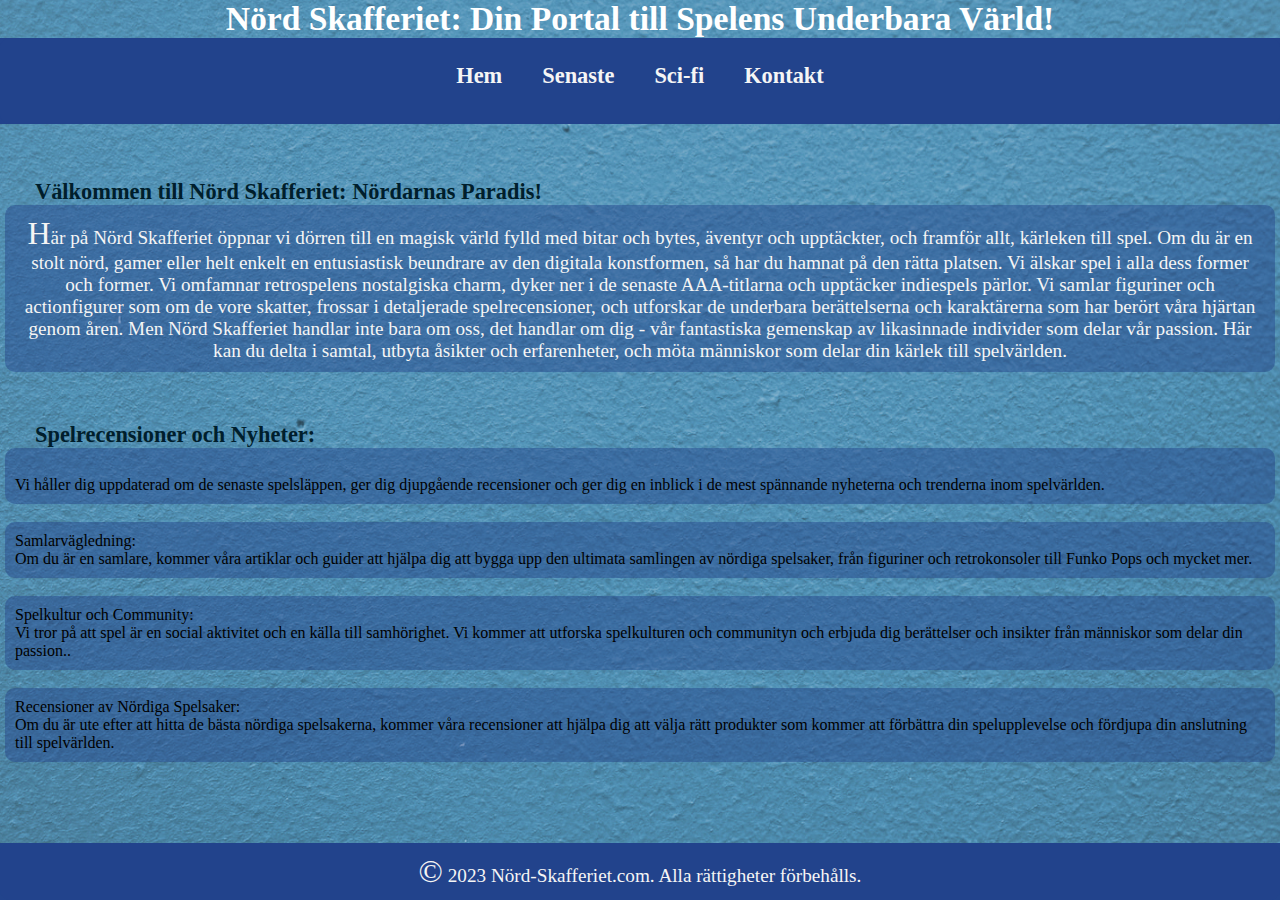
<file: index.html>
<!DOCTYPE html>
<html lang="en">
  <link rel="stylesheet" href="style.css" />
  <head>
    <meta charset="UTF-8" />
    <meta name="viewport" content="width=device-width, initial-scale=1.0" />
    <title>Nörd Skafferiet</title>
  </head>
  <body>
    <h1>Nörd Skafferiet: Din Portal till Spelens Underbara Värld!</h1>

    <nav class="navbar">
      <ul>
        <li><a href="index.html">Hem</a></li>
        <li><a href="senaste.html">Senaste</a></li>
        <li><a href="si-fi.html">Sci-fi</a></li>
        <li><a href="kontakt.html">Kontakt</a></li>
      </ul>
    </nav>

    <main>
      <div class="grid-left">
        <h3>Välkommen till Nörd Skafferiet: Nördarnas Paradis!</h3>
        <p>
          Här på Nörd Skafferiet öppnar vi dörren till en magisk värld fylld med
          bitar och bytes, äventyr och upptäckter, och framför allt, kärleken
          till spel. Om du är en stolt nörd, gamer eller helt enkelt en
          entusiastisk beundrare av den digitala konstformen, så har du hamnat
          på den rätta platsen. Vi älskar spel i alla dess former och former. Vi
          omfamnar retrospelens nostalgiska charm, dyker ner i de senaste
          AAA-titlarna och upptäcker indiespels pärlor. Vi samlar figuriner och
          actionfigurer som om de vore skatter, frossar i detaljerade
          spelrecensioner, och utforskar de underbara berättelserna och
          karaktärerna som har berört våra hjärtan genom åren. Men Nörd
          Skafferiet handlar inte bara om oss, det handlar om dig - vår
          fantastiska gemenskap av likasinnade individer som delar vår passion.
          Här kan du delta i samtal, utbyta åsikter och erfarenheter, och möta
          människor som delar din kärlek till spelvärlden.
        </p>
      </div>
      <div class="grid-right">
        <h3>Spelrecensioner och Nyheter:</h3>
        <ul>
          <br />
          Vi håller dig uppdaterad om de senaste spelsläppen, ger dig djupgående
          recensioner och ger dig en inblick i de mest spännande nyheterna och
          trenderna inom spelvärlden.
        </ul>

        <br />
        <ul>
          Samlarvägledning:
          <br />
          Om du är en samlare, kommer våra artiklar och guider att hjälpa dig
          att bygga upp den ultimata samlingen av nördiga spelsaker, från
          figuriner och retrokonsoler till Funko Pops och mycket mer.
        </ul>

        <br />
        <ul>
          Spelkultur och Community:
          <br />
          Vi tror på att spel är en social aktivitet och en källa till
          samhörighet. Vi kommer att utforska spelkulturen och communityn och
          erbjuda dig berättelser och insikter från människor som delar din
          passion..
        </ul>

        <br />
        <ul>
          Recensioner av Nördiga Spelsaker:
          <br />
          Om du är ute efter att hitta de bästa nördiga spelsakerna, kommer våra
          recensioner att hjälpa dig att välja rätt produkter som kommer att
          förbättra din spelupplevelse och fördjupa din anslutning till
          spelvärlden.
        </ul>
      </div>
    </main>

    <footer>
      <p>&copy; 2023 Nörd-Skafferiet.com. Alla rättigheter förbehålls.</p>
    </footer>
  </body>
</html>
</file>
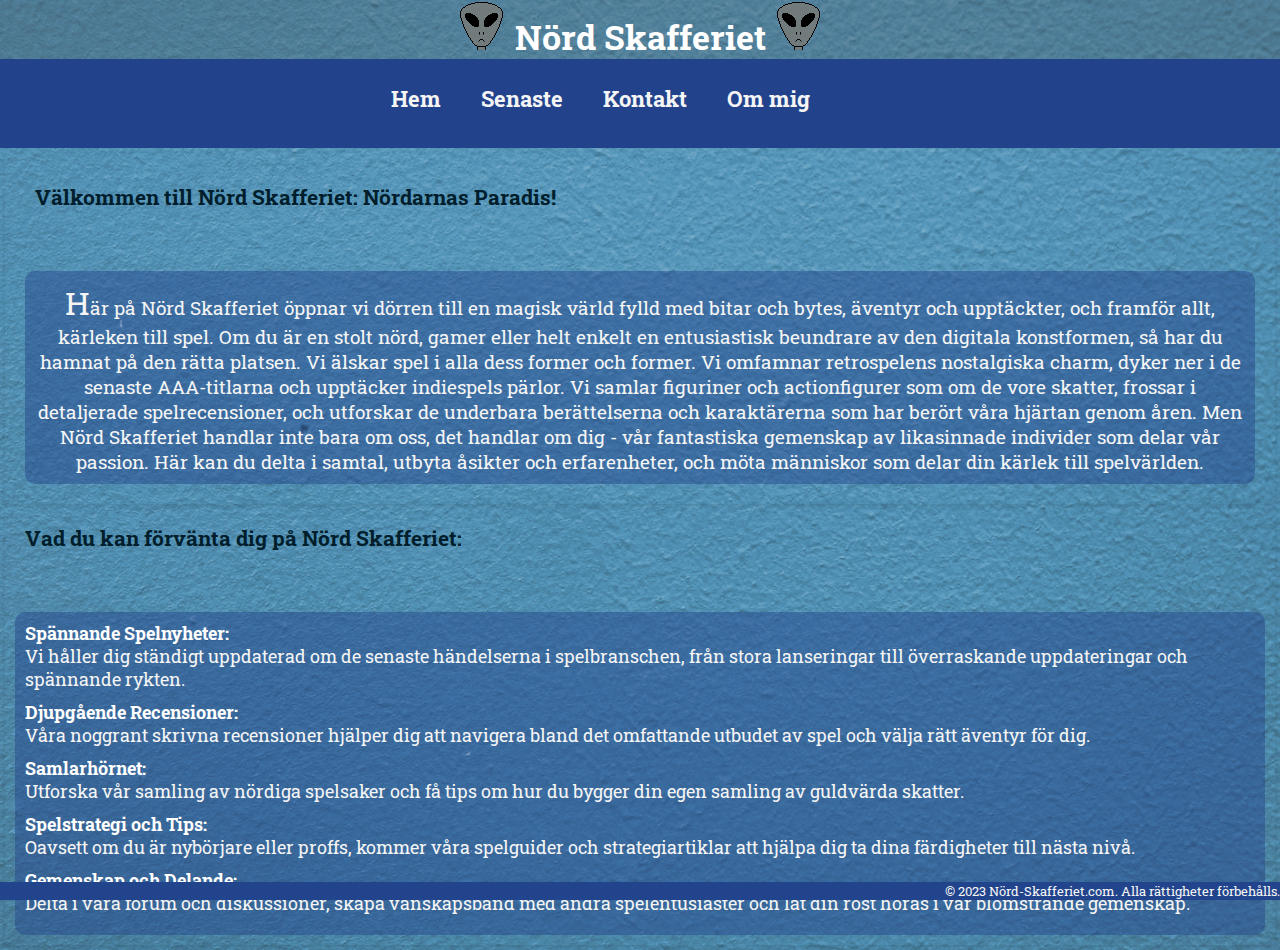
<file: hem.html>
<!DOCTYPE html>
<html lang="sv">
  <head>
    <meta charset="UTF-8" />
    <meta name="viewport" content="width=device-width, initial-scale=1.0" />
    <title>Nörd Skafferiet</title>
    <link rel="stylesheet" href="style.css" />

    <link
      rel="stylesheet"
      href="https://cdnjs.cloudflare.com/ajax/libs/font-awesome/6.4.2/css/all.min.css"
      integrity="sha512-z3gLpd7yknf1YoNbCzqRKc4qyor8gaKU1qmn+CShxbuBusANI9QpRohGBreCFkKxLhei6S9CQXFEbbKuqLg0DA=="
      crossorigin="anonymous"
      referrerpolicy="no-referrer"
    />

    <link
      href="https://fonts.googleapis.com/css2?family=Montserrat:wght@500&family=Roboto+Slab&display=swap"
      rel="stylesheet"
    />
  </head>
  <body>
    <header>
      <h1>
        <img src="img/6.gif" alt="" /> Nörd Skafferiet
        <img src="img/6.gif" alt="" />
      </h1>
    </header>

    <nav>
      <ul>
        <li><a href="Hem.html">Hem</a></li>
        <li><a href="Senaste.html">Senaste</a></li>
        <li><a href="Kontakt.html">Kontakt</a></li>
        <li><a href="om-mig.html">Om mig</a></li>
        <li>
          <a
            href="https://www.linkedin.com/in/johan-bergstr%C3%B6m-a47b6b209/?lipi=urn%3Ali%3Apage%3Ad_flagship3_feed%3BHfw0n9OsQ%2BeOFCRbUtvhZQ%3D%3D"
            ><i class="fa-brands fa-linkedin fa-fade fa-2xl"></i
          ></a>
        </li>
        <li>
          <a href="https://www.youtube.com/channel/UCAAX5LhgOcbloCZ-iLi5SQQ"
            ><i
              class="fa-brands fa-youtube fa-fade fa-2xl"
              style="color: #db0000"
            ></i
          ></a>
        </li>
      </ul>
    </nav>

    <main>
      <section>
        <h2>Välkommen till Nörd Skafferiet: Nördarnas Paradis!</h2>
        <p>
          Här på Nörd Skafferiet öppnar vi dörren till en magisk värld fylld med
          bitar och bytes, äventyr och upptäckter, och framför allt, kärleken
          till spel. Om du är en stolt nörd, gamer eller helt enkelt en
          entusiastisk beundrare av den digitala konstformen, så har du hamnat
          på den rätta platsen. Vi älskar spel i alla dess former och former. Vi
          omfamnar retrospelens nostalgiska charm, dyker ner i de senaste
          AAA-titlarna och upptäcker indiespels pärlor. Vi samlar figuriner och
          actionfigurer som om de vore skatter, frossar i detaljerade
          spelrecensioner, och utforskar de underbara berättelserna och
          karaktärerna som har berört våra hjärtan genom åren. Men Nörd
          Skafferiet handlar inte bara om oss, det handlar om dig - vår
          fantastiska gemenskap av likasinnade individer som delar vår passion.
          Här kan du delta i samtal, utbyta åsikter och erfarenheter, och möta
          människor som delar din kärlek till spelvärlden.
        </p>
      </section>

      <section class="section1">
        <h2>Vad du kan förvänta dig på Nörd Skafferiet:</h2>
        <ul>
          <li>
            <h4>Spännande Spelnyheter:</h4>
            Vi håller dig ständigt uppdaterad om de senaste händelserna i
            spelbranschen, från stora lanseringar till överraskande
            uppdateringar och spännande rykten.
          </li>

          <li>
            <h4>Djupgående Recensioner:</h4>
            Våra noggrant skrivna recensioner hjälper dig att navigera bland det
            omfattande utbudet av spel och välja rätt äventyr för dig.
          </li>

          <li>
            <h4>Samlarhörnet:</h4>
            Utforska vår samling av nördiga spelsaker och få tips om hur du
            bygger din egen samling av guldvärda skatter.
          </li>

          <li>
            <h4>Spelstrategi och Tips:</h4>
            Oavsett om du är nybörjare eller proffs, kommer våra spelguider och
            strategiartiklar att hjälpa dig ta dina färdigheter till nästa nivå.
          </li>

          <li>
            <h4>Gemenskap och Delande:</h4>
            Delta i våra forum och diskussioner, skapa vänskapsband med andra
            spelentusiaster och låt din röst höras i vår blomstrande gemenskap.
          </li>
        </ul>
      </section>
    </main>

    <footer>
      &copy; 2023 Nörd-Skafferiet.com. Alla rättigheter förbehålls.
    </footer>
  </body>
</html>
</file>
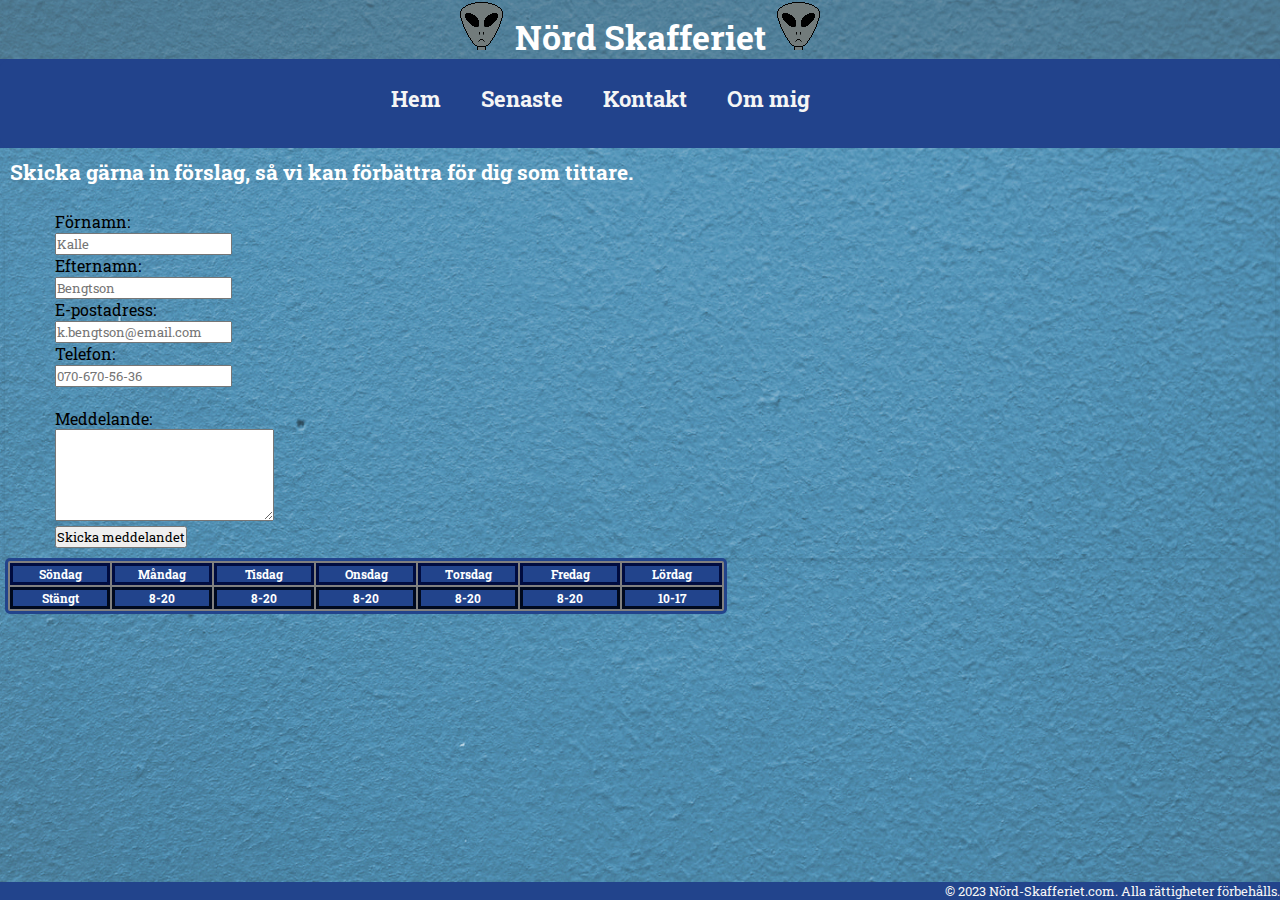
<file: kontakt.html>
<!DOCTYPE html>
<html lang="sv">
  <head>
    <meta charset="UTF-8" />
    <meta name="viewport" content="width=device-width, initial-scale=1.0" />
    <title>Nörd Skafferiet</title>
    <link rel="stylesheet" href="style.css" />

    <link
      rel="stylesheet"
      href="https://cdnjs.cloudflare.com/ajax/libs/font-awesome/6.4.2/css/all.min.css"
      integrity="sha512-z3gLpd7yknf1YoNbCzqRKc4qyor8gaKU1qmn+CShxbuBusANI9QpRohGBreCFkKxLhei6S9CQXFEbbKuqLg0DA=="
      crossorigin="anonymous"
      referrerpolicy="no-referrer"
    />

    <link
      href="https://fonts.googleapis.com/css2?family=Montserrat:wght@500&family=Roboto+Slab&display=swap"
      rel="stylesheet"
    />
  </head>
  <body>
    <header>
      <h1>
        <img src="img/6.gif" alt="" /> Nörd Skafferiet
        <img src="img/6.gif" alt="" />
      </h1>
    </header>
    <nav>
      <ul>
        <li><a href="Hem.html">Hem</a></li>
        <li><a href="Senaste.html">Senaste</a></li>
        <li><a href="Kontakt.html">Kontakt</a></li>
        <li><a href="om-mig.html">Om mig</a></li>
        <li>
          <a
            href="https://www.linkedin.com/in/johan-bergstr%C3%B6m-a47b6b209/?lipi=urn%3Ali%3Apage%3Ad_flagship3_feed%3BHfw0n9OsQ%2BeOFCRbUtvhZQ%3D%3D"
            ><i class="fa-brands fa-linkedin fa-fade fa-2xl"></i
          ></a>
        </li>
        <li>
          <a href="https://www.youtube.com/channel/UCAAX5LhgOcbloCZ-iLi5SQQ"
            ><i
              class="fa-brands fa-youtube fa-fade fa-2xl"
              style="color: #db0000"
            ></i
          ></a>
        </li>
      </ul>
    </nav>

    <h2>Skicka gärna in förslag, så vi kan förbättra för dig som tittare.</h2>

    <main>
      <!--Rad 55, Avsnitt saknar rubrik. Överväg att använda h2-h6-element för att lägga till identifierande rubriker till alla sektioner.
           Eller använd ett div-element istället för de fall där ingen rubrik behövs.-->
      <section class="section2">
        <form id="form" name="form" method="post" action="formmail.php">
          Förnamn: <br />
          <input
            type="text"
            name="fnamn"
            id="fnamn"
            placeholder="Kalle"
          /><br />
          Efternamn: <br />
          <input
            type="text"
            name="enamn"
            id="enamn"
            placeholder="Bengtson"
          /><br />
          E-postadress: <br />
          <input
            type="text"
            name="epost"
            id="epost"
            placeholder="k.bengtson@email.com"
          /><br />
          Telefon: <br />
          <input
            type="text"
            name="tele"
            id="tele"
            placeholder="070-670-56-36"
          /><br />
          <br />
          Meddelande: <br />
          <textarea
            name="meddelande"
            id="meddelande"
            cols="25"
            rows="5"
          ></textarea>
          <br />
          <input
            type="submit"
            name="skicka"
            id="skicka"
            value="Skicka meddelandet"
          />
        </form>
      </section>

      <table>
        <tr>
          <th>Söndag</th>
          <th>Måndag</th>
          <th>Tisdag</th>
          <th>Onsdag</th>
          <th>Torsdag</th>
          <th>Fredag</th>
          <th>Lördag</th>
        </tr>
        <tr>
          <td>Stängt</td>
          <td>8-20</td>
          <td>8-20</td>
          <td>8-20</td>
          <td>8-20</td>
          <td>8-20</td>
          <td>10-17</td>
        </tr>
      </table>
      <footer>
        &copy; 2023 Nörd-Skafferiet.com. Alla rättigheter förbehålls.
      </footer>
    </main>
  </body>
</html>
</file>
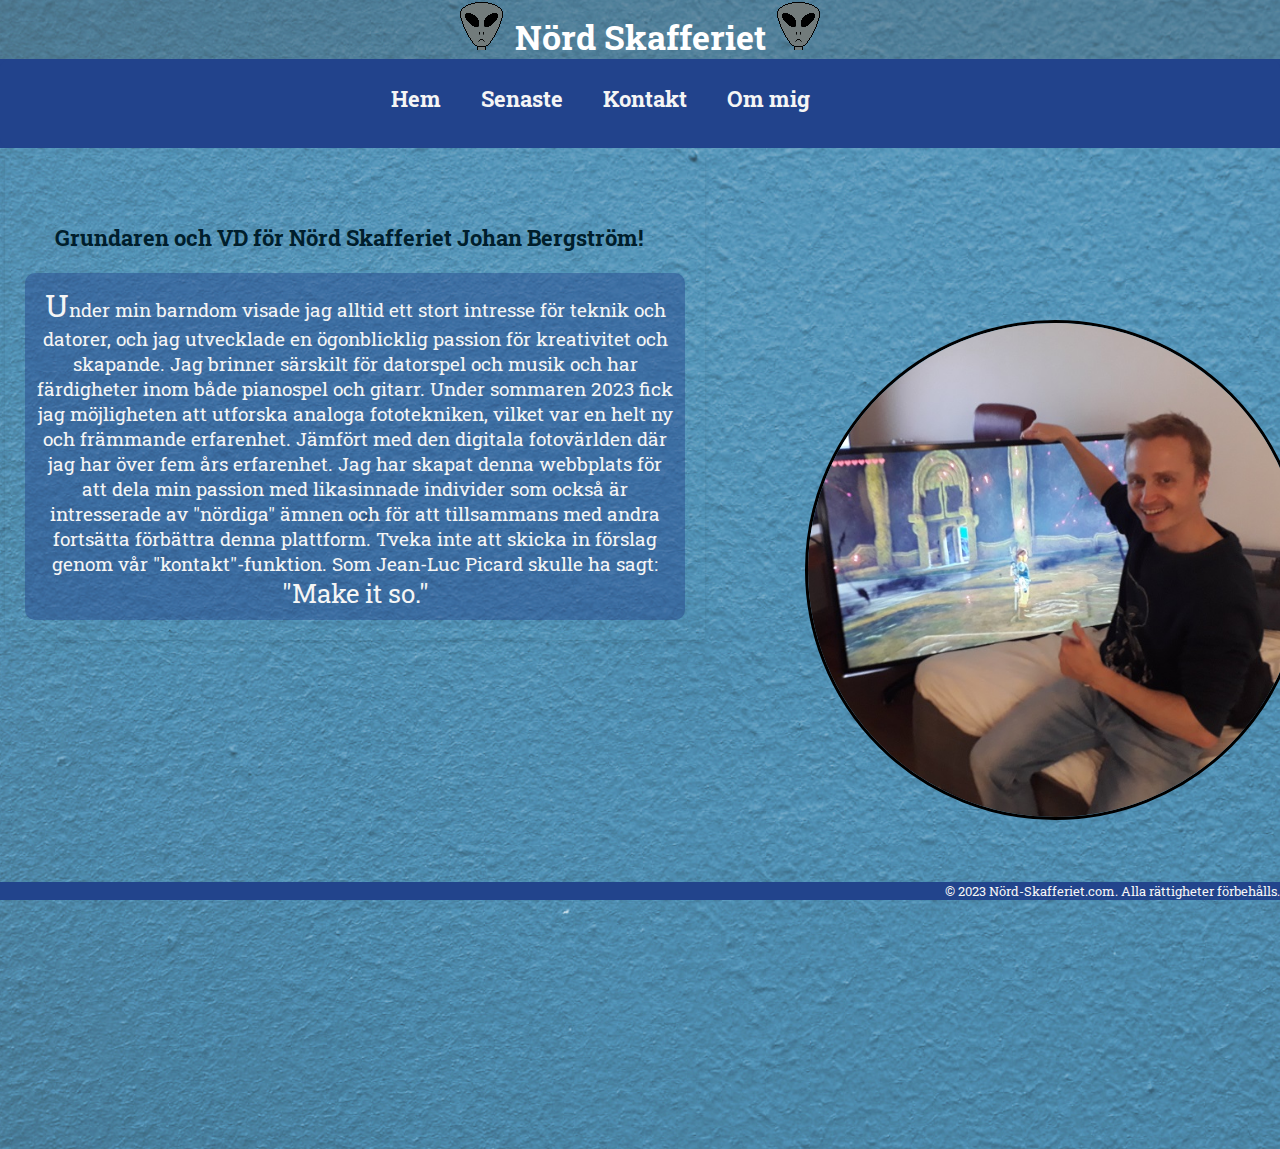
<file: om-mig.html>
<!DOCTYPE html>
<html lang="sv">
  <head>
    <meta charset="UTF-8" />
    <meta name="viewport" content="width=device-width, initial-scale=1.0" />
    <title>Nörd Skafferiet</title>
    <link rel="stylesheet" href="style.css" />

    <link
      rel="stylesheet"
      href="https://cdnjs.cloudflare.com/ajax/libs/font-awesome/6.4.2/css/all.min.css"
      integrity="sha512-z3gLpd7yknf1YoNbCzqRKc4qyor8gaKU1qmn+CShxbuBusANI9QpRohGBreCFkKxLhei6S9CQXFEbbKuqLg0DA=="
      crossorigin="anonymous"
      referrerpolicy="no-referrer"
    />

    <link
      href="https://fonts.googleapis.com/css2?family=Montserrat:wght@500&family=Roboto+Slab&display=swap"
      rel="stylesheet"
    />
  </head>
  <body>
    <header>
      <h1>
        <img src="img/6.gif" alt="" /> Nörd Skafferiet
        <img src="img/6.gif" alt="" />
      </h1>
    </header>
    <nav>
      <ul>
        <li><a href="Hem.html">Hem</a></li>
        <li><a href="Senaste.html">Senaste</a></li>
        <li><a href="Kontakt.html">Kontakt</a></li>
        <li><a href="om-mig.html">Om mig</a></li>
        <li>
          <a
            href="https://www.linkedin.com/in/johan-bergstr%C3%B6m-a47b6b209/?lipi=urn%3Ali%3Apage%3Ad_flagship3_feed%3BHfw0n9OsQ%2BeOFCRbUtvhZQ%3D%3D"
            ><i class="fa-brands fa-linkedin fa-fade fa-2xl"></i
          ></a>
        </li>
        <li>
          <a href="https://www.youtube.com/channel/UCAAX5LhgOcbloCZ-iLi5SQQ"
            ><i
              class="fa-brands fa-youtube fa-fade fa-2xl"
              style="color: #db0000"
            ></i
          ></a>
        </li>
      </ul>
    </nav>

    <main>
      <section class="om-mig-section">
        <h3>Grundaren och VD för Nörd Skafferiet Johan Bergström!</h3>
        <br />
        <p>
          Under min barndom visade jag alltid ett stort intresse för teknik och
          datorer, och jag utvecklade en ögonblicklig passion för kreativitet
          och skapande. Jag brinner särskilt för datorspel och musik och har
          färdigheter inom både pianospel och gitarr. Under sommaren 2023 fick
          jag möjligheten att utforska analoga fototekniken, vilket var en helt
          ny och främmande erfarenhet. Jämfört med den digitala fotovärlden där
          jag har över fem års erfarenhet. Jag har skapat denna webbplats för
          att dela min passion med likasinnade individer som också är
          intresserade av "nördiga" ämnen och för att tillsammans med andra
          fortsätta förbättra denna plattform. Tveka inte att skicka in förslag
          genom vår "kontakt"-funktion. Som Jean-Luc Picard skulle ha sagt:
          <span style="font-size: 1.6rem">"Make it so."</span>
        </p>
      </section>

      <div class="om-mig">
        <img src="img/20220926_162455-2.jpg" alt="" />
      </div>
    </main>

    <footer>
      &copy; 2023 Nörd-Skafferiet.com. Alla rättigheter förbehålls.
    </footer>
  </body>
</html>
</file>
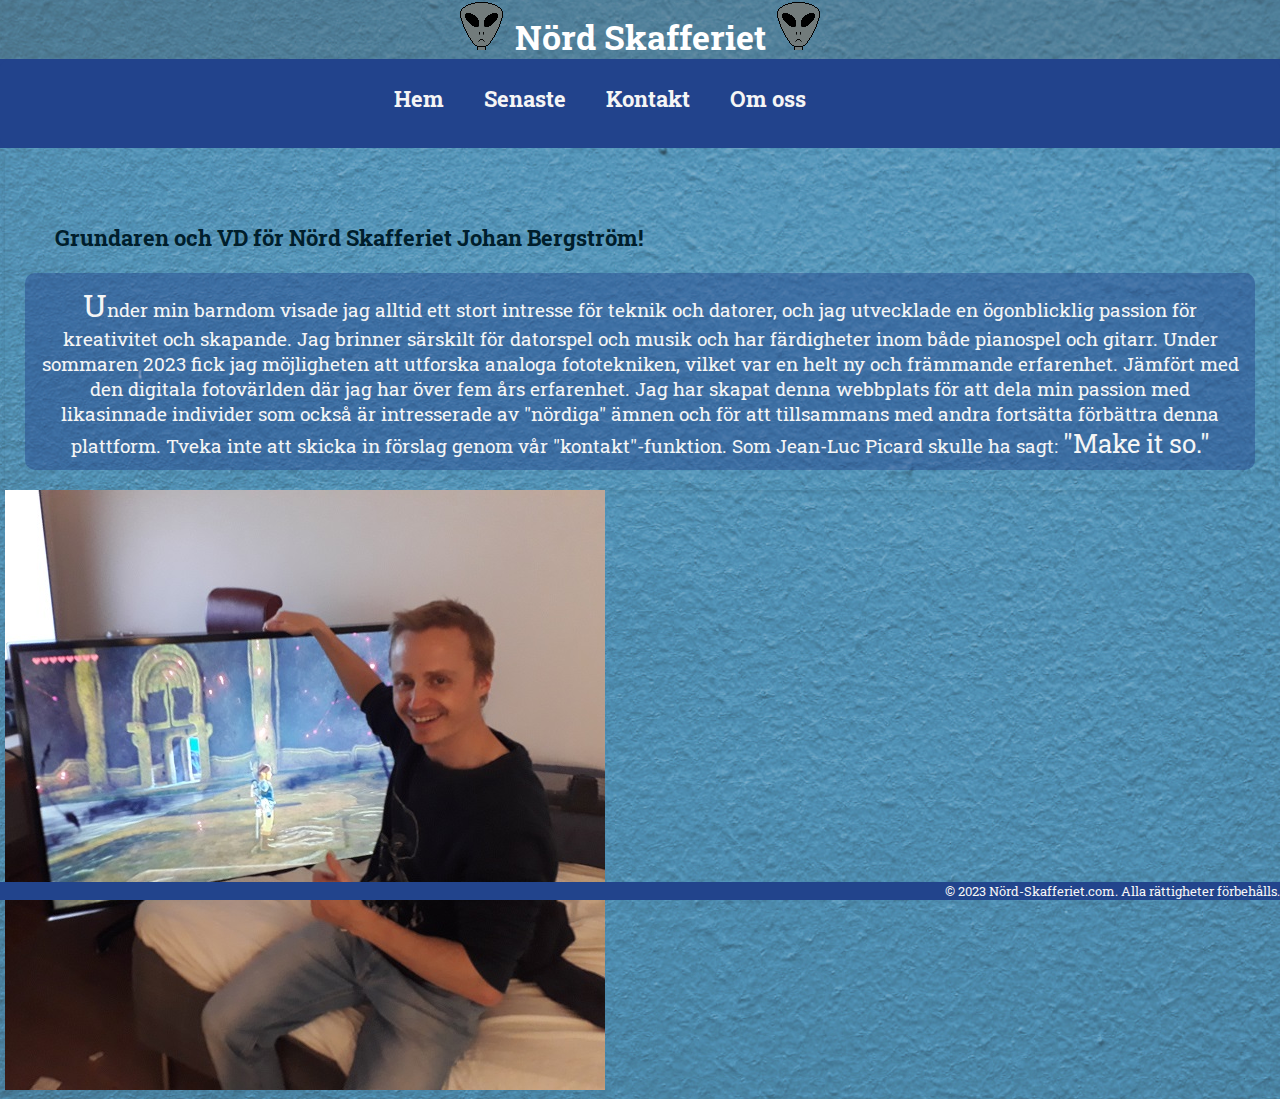
<file: om-oss.html>
<!DOCTYPE html>
<html lang="sv">
  <head>
    <meta charset="UTF-8" />
    <meta name="viewport" content="width=device-width, initial-scale=1.0" />
    <title>Nörd Skafferiet</title>
    <link rel="stylesheet" href="style.css" />

    <link
      rel="stylesheet"
      href="https://cdnjs.cloudflare.com/ajax/libs/font-awesome/6.4.2/css/all.min.css"
      integrity="sha512-z3gLpd7yknf1YoNbCzqRKc4qyor8gaKU1qmn+CShxbuBusANI9QpRohGBreCFkKxLhei6S9CQXFEbbKuqLg0DA=="
      crossorigin="anonymous"
      referrerpolicy="no-referrer"
    />

    <link
      href="https://fonts.googleapis.com/css2?family=Montserrat:wght@500&family=Roboto+Slab&display=swap"
      rel="stylesheet"
    />
  </head>
  <body>
    <header>
      <h1>
        <img src="img/6.gif" alt="" /> Nörd Skafferiet
        <img src="img/6.gif" alt="" />
      </h1>
    </header>
    <nav>
      <ul>
        <li><a href="Hem.html">Hem</a></li>
        <li><a href="Senaste.html">Senaste</a></li>
        <li><a href="Kontakt.html">Kontakt</a></li>
        <li><a href="om-oss.html">Om oss</a></li>
        <li>
          <a
            href="https://www.linkedin.com/in/johan-bergstr%C3%B6m-a47b6b209/?lipi=urn%3Ali%3Apage%3Ad_flagship3_feed%3BHfw0n9OsQ%2BeOFCRbUtvhZQ%3D%3D"
            ><i class="fa-brands fa-linkedin fa-fade fa-2xl"></i
          ></a>
        </li>
        <li>
          <a href="https://www.youtube.com/channel/UCAAX5LhgOcbloCZ-iLi5SQQ"
            ><i
              class="fa-brands fa-youtube fa-fade fa-2xl"
              style="color: #db0000"
            ></i
          ></a>
        </li>
      </ul>
    </nav>

    <main>
      <section class="om-oss-section">
        <h3>Grundaren och VD för Nörd Skafferiet Johan Bergström!</h3>
        <br />
        <p>
          Under min barndom visade jag alltid ett stort intresse för teknik och
          datorer, och jag utvecklade en ögonblicklig passion för kreativitet
          och skapande. Jag brinner särskilt för datorspel och musik och har
          färdigheter inom både pianospel och gitarr. Under sommaren 2023 fick
          jag möjligheten att utforska analoga fototekniken, vilket var en helt
          ny och främmande erfarenhet. Jämfört med den digitala fotovärlden där
          jag har över fem års erfarenhet. Jag har skapat denna webbplats för
          att dela min passion med likasinnade individer som också är
          intresserade av "nördiga" ämnen och för att tillsammans med andra
          fortsätta förbättra denna plattform. Tveka inte att skicka in förslag
          genom vår "kontakt"-funktion. Som Jean-Luc Picard skulle ha sagt:
          <span style="font-size: 1.6rem">"Make it so."</span>
        </p>
      </section>

      <div class="om-oss">
        <img src="img/20220926_162455-2.jpg" alt="" />
      </div>
    </main>

    <footer>
      &copy; 2023 Nörd-Skafferiet.com. Alla rättigheter förbehålls.
    </footer>
  </body>
</html>
</file>
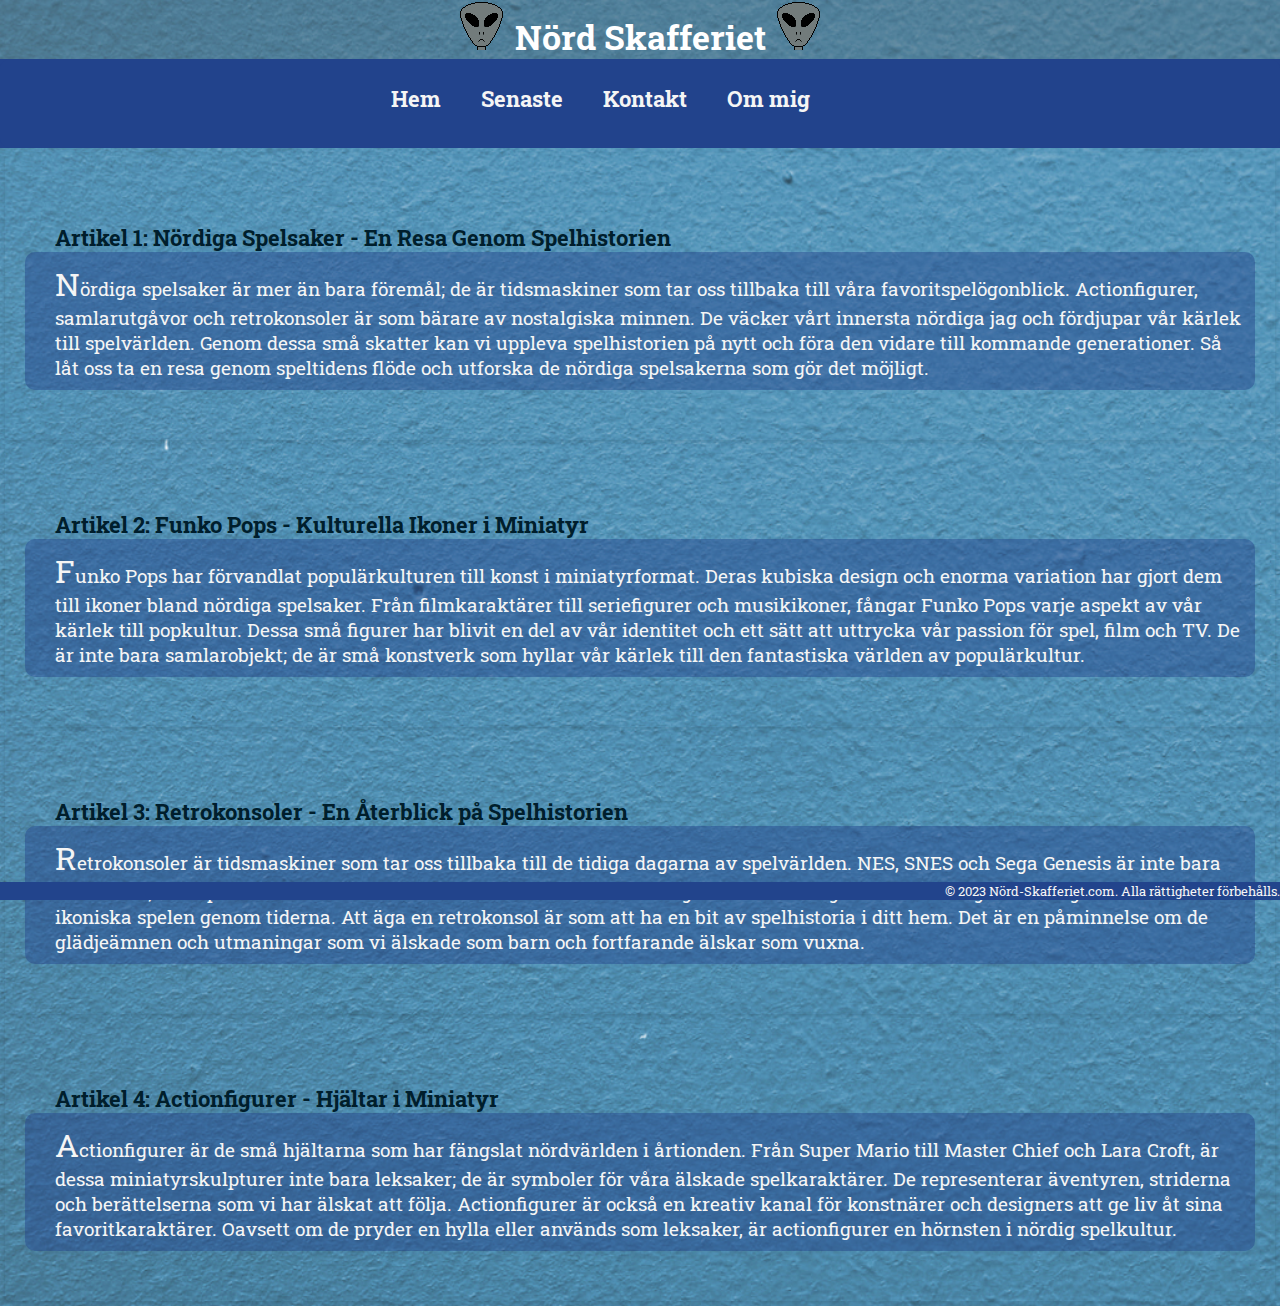
<file: senaste.html>
<!DOCTYPE html>
<html lang="sv">
  <head>
    <meta charset="UTF-8" />
    <meta name="viewport" content="width=device-width, initial-scale=1.0" />
    <title>Nörd Skafferiet</title>
    <link rel="stylesheet" href="style.css" />

    <link
      rel="stylesheet"
      href="https://cdnjs.cloudflare.com/ajax/libs/font-awesome/6.4.2/css/all.min.css"
      integrity="sha512-z3gLpd7yknf1YoNbCzqRKc4qyor8gaKU1qmn+CShxbuBusANI9QpRohGBreCFkKxLhei6S9CQXFEbbKuqLg0DA=="
      crossorigin="anonymous"
      referrerpolicy="no-referrer"
    />

    <link
      href="https://fonts.googleapis.com/css2?family=Montserrat:wght@500&family=Roboto+Slab&display=swap"
      rel="stylesheet"
    />
  </head>
  <body>
    <header>
      <h1>
        <img src="img/6.gif" alt="" /> Nörd Skafferiet
        <img src="img/6.gif" alt="" />
      </h1>
    </header>

    <nav>
      <ul>
        <li><a href="Hem.html">Hem</a></li>
        <li><a href="Senaste.html">Senaste</a></li>
        <li><a href="Kontakt.html">Kontakt</a></li>
        <li><a href="om-mig.html">Om mig</a></li>
        <li>
          <a
            href="https://www.linkedin.com/in/johan-bergstr%C3%B6m-a47b6b209/?lipi=urn%3Ali%3Apage%3Ad_flagship3_feed%3BHfw0n9OsQ%2BeOFCRbUtvhZQ%3D%3D"
            ><i class="fa-brands fa-linkedin fa-fade fa-2xl"></i
          ></a>
        </li>
        <li>
          <a href="https://www.youtube.com/channel/UCAAX5LhgOcbloCZ-iLi5SQQ"
            ><i
              class="fa-brands fa-youtube fa-fade fa-2xl"
              style="color: #db0000"
            ></i
          ></a>
        </li>
      </ul>
    </nav>

    <main>
      <section>
        <h3>Artikel 1: Nördiga Spelsaker - En Resa Genom Spelhistorien</h3>
        <p class="artikel1">
          Nördiga spelsaker är mer än bara föremål; de är tidsmaskiner som tar
          oss tillbaka till våra favoritspelögonblick. Actionfigurer,
          samlarutgåvor och retrokonsoler är som bärare av nostalgiska minnen.
          De väcker vårt innersta nördiga jag och fördjupar vår kärlek till
          spelvärlden. Genom dessa små skatter kan vi uppleva spelhistorien på
          nytt och föra den vidare till kommande generationer. Så låt oss ta en
          resa genom speltidens flöde och utforska de nördiga spelsakerna som
          gör det möjligt.
        </p>
      </section>
      <section>
        <h3>Artikel 2: Funko Pops - Kulturella Ikoner i Miniatyr</h3>
        <p class="artikel2">
          Funko Pops har förvandlat populärkulturen till konst i miniatyrformat.
          Deras kubiska design och enorma variation har gjort dem till ikoner
          bland nördiga spelsaker. Från filmkaraktärer till seriefigurer och
          musikikoner, fångar Funko Pops varje aspekt av vår kärlek till
          popkultur. Dessa små figurer har blivit en del av vår identitet och
          ett sätt att uttrycka vår passion för spel, film och TV. De är inte
          bara samlarobjekt; de är små konstverk som hyllar vår kärlek till den
          fantastiska världen av populärkultur.
        </p>
      </section>
      <section>
        <h3>Artikel 3: Retrokonsoler - En Återblick på Spelhistorien</h3>
        <p class="artikel3">
          Retrokonsoler är tidsmaskiner som tar oss tillbaka till de tidiga
          dagarna av spelvärlden. NES, SNES och Sega Genesis är inte bara
          elektronik; de är portar till en svunnen tid. Dessa konsoler har
          format generationer av gamers och har gett oss några av de mest
          ikoniska spelen genom tiderna. Att äga en retrokonsol är som att ha en
          bit av spelhistoria i ditt hem. Det är en påminnelse om de glädjeämnen
          och utmaningar som vi älskade som barn och fortfarande älskar som
          vuxna.
        </p>
      </section>
      <section>
        <h3>Artikel 4: Actionfigurer - Hjältar i Miniatyr</h3>
        <p class="artikel4">
          Actionfigurer är de små hjältarna som har fängslat nördvärlden i
          årtionden. Från Super Mario till Master Chief och Lara Croft, är dessa
          miniatyrskulpturer inte bara leksaker; de är symboler för våra älskade
          spelkaraktärer. De representerar äventyren, striderna och
          berättelserna som vi har älskat att följa. Actionfigurer är också en
          kreativ kanal för konstnärer och designers att ge liv åt sina
          favoritkaraktärer. Oavsett om de pryder en hylla eller används som
          leksaker, är actionfigurer en hörnsten i nördig spelkultur.
        </p>
      </section>
    </main>

    <footer>
      &copy; 2023 Nörd-Skafferiet.com. Alla rättigheter förbehålls.
    </footer>
  </body>
</html>
</file>
<file: style.css>
/* Gemensam style för allt på webbplatsen */
* {
  font-family: "Roboto Slab", serif;
  padding: 0;
  margin: 0;
  box-sizing: border-box;
}

/* Bakgrundsbild  */
body {
  background-image: url(img/engin-akyurt-BawjznQ3Q8U-unsplash3.jpg);
  background-size: cover;
}

/* style för sidhuvudet */
header {
  background-color: #4444;
}

/* Gemensam style för rubriker */
h1,
h2,
h3,
h4,
h5 {
  color: white;
}

h1 {
  text-align: center;
  font-size: 2.1rem;
}

h2 {
  font-size: 1.3rem;
  padding: 10px;
}

h3 {
  font-size: 1.4rem;
  color: #001e2c;
  padding-left: 30px;
  padding-top: 50px;
}

p::first-letter {
  font-size: xx-large;
}

/* style för stycken */
p {
  background-color: #22448c75;
  padding: 10px;
  border-radius: 10px;
  text-align: center;
  color: whitesmoke;
  font-size: 1.2rem;
}

/* style för navigering */
.nav-menu {
  display: flex;
  justify-content: space-between;
  align-items: center;
  gap: 60px;
}

nav {
  background-color: #22438c;
  color: whitesmoke;
}

li::marker {
  font-size: 1.2em;
  color: #001e2c;
}

nav ul {
  list-style: none;
  display: flex;
  justify-content: center;
  padding: 25px 0;
}

nav li {
  margin: 0 20px;
}

nav a {
  text-decoration: none;
  color: whitesmoke;
  font-weight: bold;
  font-size: 1.4rem;
}

nav a:hover {
  background-color: rgb(0, 137, 179);
  border-radius: 50px;
  padding: 15px;
  cursor: pointer;
  transition: all 0.2s;
}

/* style för "om oss"-section */
.om-mig-section {
  width: 700px;
}

/* style för huvudinnehåll */
main {
  padding: 5px;
}

/* Gemensam style för artiklar */
.artikel1,
.artikel2,
.artikel3,
.artikel4 {
  text-align: left;
  padding-left: 30px;
  margin-bottom: 30px;
}

/* style för listor */
li {
  padding-bottom: 10px;
  color: whitesmoke;
  font-size: 1.1rem;
}

ul {
  background-color: #22448c75;
  padding: 10px;
  border-radius: 10px;
  list-style-type: none;
}

/* Gemensam style för sections */
.section1,
.section2 {
  padding: 10px;
}

section {
  padding: 20px;
  border-radius: 5px;
  box-shadow: 0 2px 5px rgba(0, 0, 0, 0.1);
}

/* style som gäller enbart sections2 */
.section2 {
  padding-left: 50px;
}

section h2 {
  color: #001e2c;
  margin-bottom: 50px;
}

/* style för sidfoten */
footer {
  font-size: 13px;
  position: fixed;
  left: 0;
  bottom: 0;
  width: 100%;
  background-color: #22448c;
  color: whitesmoke;
  text-align: right;
}

/* Stil för bilder i "om oss"-sections */
.om-mig img {
  border-radius: 50%;
  width: 500px;
  position: relative;
  border: solid;
  margin-left: 50rem;
  bottom: 20rem;
}

/* style för upphovsrätt */
.copy {
  font-size: 11px;
  text-align: right;
}

/* style för tabeller */
table {
  background-color: gray;
  font-size: 12px;
  border-radius: 5px;
  border: solid #22448c;
}
/* style för th elementet */
th {
  background-color: rgb(194, 194, 194);
  border: solid #000c40;
  width: 100px;
  color: white;
  background-color: #22448c;
  font-weight: bold;
}
/* style för td elementet */
td {
  background-color: gray;
  text-align: center;
  border: solid #00091e;
  width: 50px;
  color: white;
  background-color: #22448c;
  font-weight: bold;
}

/* anpassning för mobiler (mobilanpassning) */
@media screen and (max-width: 768px) {
  nav ul {
    flex-direction: column;
    text-align: center;
  }

  img {
    max-width: 100%;
    height: auto;
  }

  .om-mig img {
    margin-left: 0;
    bottom: 0;
    max-width: 100%;
  }

  nav li {
    margin: 10px 0;
  }

  .om-mig-section {
    max-width: 350px;
    text-align: center;
    justify-content: center;
    max-width: 100%;
    height: auto;
  }
}
</file>
